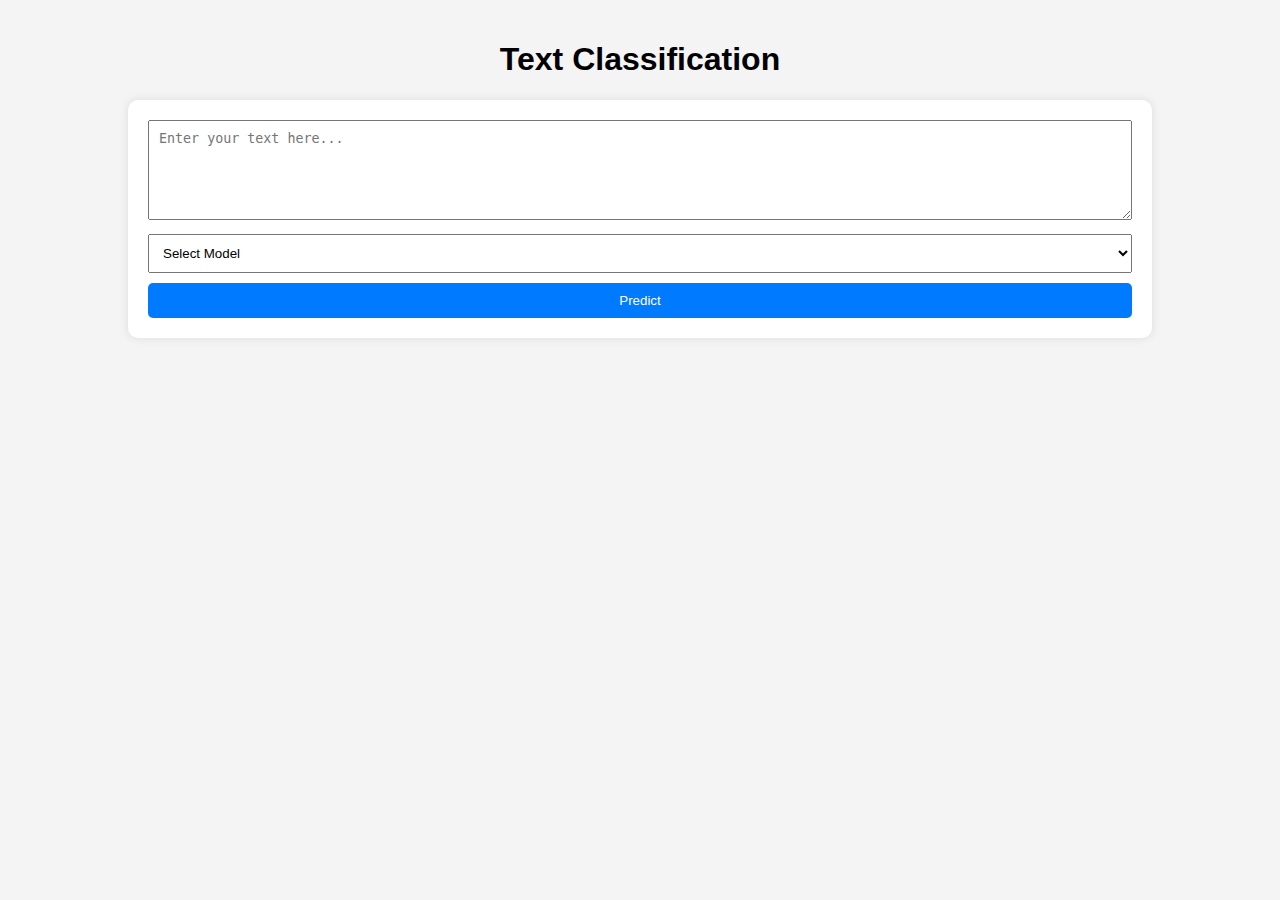
<file: templates/index.html>
<!DOCTYPE html>
<html lang="en">
<head>
    <meta charset="UTF-8">
    <meta name="viewport" content="width=device-width, initial-scale=1.0">
    <title>Text Classification</title>
    <style>
        body {
            font-family: Arial, sans-serif;
            margin: 0;
            padding: 0;
            background-color: #f4f4f4;
        }
        .container {
            width: 80%;
            margin: auto;
            padding: 20px;
        }
        h1 {
            text-align: center;
        }
        form {
            margin-top: 20px;
            background-color: #fff;
            padding: 20px;
            border-radius: 10px;
            box-shadow: 0 0 10px rgba(0,0,0,0.1);
        }
        textarea {
            width: 100%;
            height: 100px;
            margin-bottom: 10px;
            padding: 10px;
            box-sizing: border-box;
        }
        select {
            width: 100%;
            padding: 10px;
            margin-bottom: 10px;
            box-sizing: border-box;
        }
        button {
            width: 100%;
            padding: 10px;
            background-color: #007bff;
            color: #fff;
            border: none;
            cursor: pointer;
            border-radius: 5px;
        }
    </style>
</head>
<body>
    <div class="container">
        <h1>Text Classification</h1>
        <form action="/predict" method="post">
            <textarea name="comment" placeholder="Enter your text here..." required></textarea>
            <select name="model" required>
                <option value="" disabled selected>Select Model</option>
                <option value="Logistic Regression">Logistic Regression</option>
                <option value="Random Forrest">Random Forrest</option>
                <option value="SVM">SVM</option>
                <option value="LSTM">LSTM</option>
                <option value="GRU">GRU</option>
                <option value="CONV">CONV</option>
            </select>
            <button type="submit">Predict</button>
        </form>
    </div>
</body>
</html>
</file>
